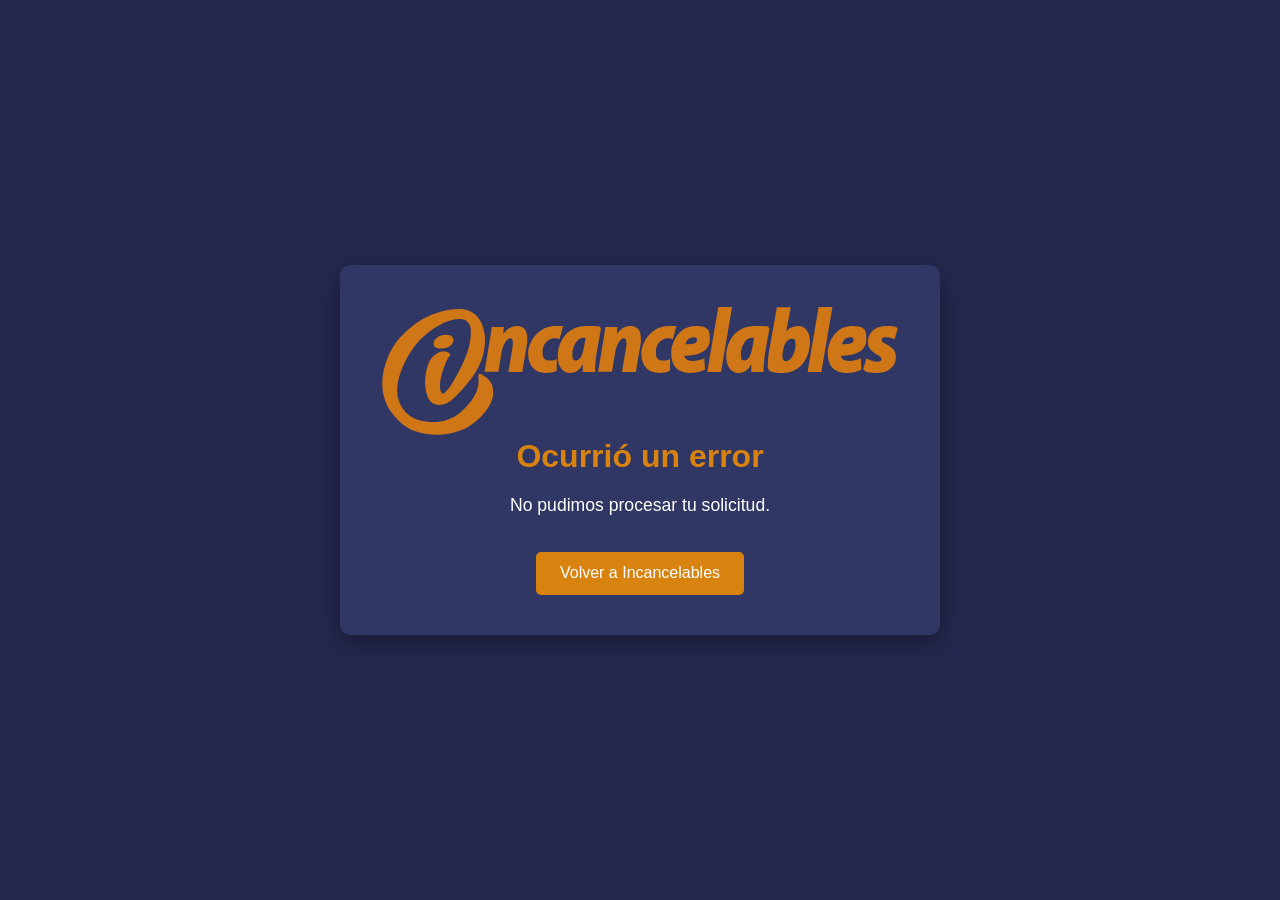
<file: pages/resultado.html>
<!DOCTYPE html>

<html lang="es">

<head>

    <meta charset="UTF-8">

    <meta name="viewport" content="width=device-width, initial-scale=1.0">
    <meta name="robots" content="noindex, nofollow">
    <link rel="icon" type="image/x-icon" href="../assets/irrobafav.svg">
    <title>

        Incancelables

    </title>

    <link rel="stylesheet" href="../styles/global.css">

    <link rel="stylesheet" href="../styles/resultado.css">

</head>

<body>
    <main class="resultado-page">

        <div class="resultado-card">
            <picture><img id="logo" src="../assets/incan_logo.svg" alt="logo inc"></picture>
            <h1 id="titulo">

                Cargando...

            </h1>

            <p id="mensaje">

                Procesando solicitud...

            </p>

            <div id="acciones">

            </div>

            <a id="btnVolver" class="btn" href="../index.html">

                Volver a Incancelables

            </a>

        </div>

    </main>
    <script src="../scripts/api/apiConfig.js"></script>
    <script src="../scripts/analytics.js"></script>
    <script src="../scripts/api/tiendaConfig.js"></script>
    <script src="../scripts/api/tiendaClient.js"></script>
    <script src="../scripts/resultado.js"></script>

</body>

</html>
</file>
<file: styles/global.css>
/* ==========================
   VARIABLES GLOBALES
   ========================== */
:root {
    /* ==========================
       MODO OSCURO (POR DEFECTO)
       ========================== */
    --page-bg: #17192d;
    --bg: #24284e;
    --bg-alt: #313764;
    --bg-dark: #1f223f;
    --accent: #d8830f;

    --text: #ffffff;
    --text-secondary: #d6d6d6;
    --text-on-card: #1f223f;

    --card: #ecece3;

    --overlay: rgba(0, 0, 0, 0.45);

    --cat-v1: #fe019a;
    --cat-v2: #EE00FF;

    --border: #4a4f74;

    --shadow: 0 8px 25px rgba(0, 0, 0, .35);

    /* Inputs */
    --input-bg: #222222;
    --input-text: #ffffff;
    --input-border: #3a3a3a;
    --focus-ring: var(--accent);

    /* Música */
    --text-muted: #c8c8c8;
    --button-border: #666666;
    --track-hover: #222222;
    --track-active: #d81f26;
    --player-bg: #000000;
}


/* ==========================
   MODO CLARO
   ========================== */

body.light {

    --page-bg: #f6f7fb;

    --bg: #e6eaf5;
    --bg-alt: #d7ddee;
    --bg-dark: #c8d0e6;

    --accent: #d8830f;

    --text: #222222;
    --text-secondary: #555555;
    --text-on-card: #222;

    --card: #ffffff;

    --overlay: rgba(255, 255, 255, .45);

    --cat-v1: #d30084;
    --cat-v2: #c100d8;

    --border: #d7dce8;

    --shadow: 0 8px 25px rgba(0, 0, 0, .12);

    /* Inputs */
    --input-bg: #ffffff;
    --input-text: #222222;
    --input-border: #c8d0e6;
    --focus-ring: var(--accent);

    /* Música */
    --text-muted: #666666;
    --button-border: #999999;
    --track-hover: #eceff5;
    --track-active: #d81f26;
    --player-bg: #000000;
}

/* Restablece márgenes, rellenos y el modelo de caja */
* {
    margin: 0;
    padding: 0;
    box-sizing: border-box;
}

/*anima la navegacion entre paginas */
/* @view-transition {
    navigation: auto;
}

::view-transition-group(main) {
    animation-duration: .45s;
    animation-timing-function: ease-in-out;
} */

/* ::view-transition-old(main) {
    animation: page-out .45s both;
}

::view-transition-new(main) {
    animation: page-in .45s both;
}

@keyframes page-out {
    from {
        transform: translateY(0);
    }

    to {
        transform: translateY(100%);
        opacity: 0;
    }
}

@keyframes page-in {
    from {
        transform: translateY(-100%);
        opacity: 0;
    }

    to {
        transform: translateY(0);
        opacity: 1;
    }
} */

/* Configuración general del documento */
html {
    scroll-behavior: smooth;
    font-family: Arial, Helvetica, sans-serif;
}

/* Configuración general del cuerpo de la página */
body {
    color: var(--text);

    transition:
        background-color .35s ease,
        color .35s ease;
}

/* ==========================
   ELEMENTOS GENERALES
   ========================== */
/* Imágenes responsivas */
img {
    width: 100%;
    display: block;
}

/* Enlaces */
a {
    text-decoration: none;
}

/* Encabezados de segundo nivel */
h2 {
    padding: 1rem;
    text-align: center;
}

/* ==========================
   HEADER
   ========================== */
.header {
    grid-area: header;
    position: sticky;
    top: 0;
    display: flex;
    justify-content: space-between;
    align-items: center;
    padding: 1rem;
    background: var(--bg-dark);
    z-index: 1000;
}

/* Logo de la banda */
.logo {
    width: clamp(250px, 45vw, 350px);
    height: auto;
    color: var(--accent);
    position: relative;
    top: 15px;
}

/* Imagen del logo */
.logo img {
    width: 100%;
    height: auto;
    /* padding-left: 1rem; */
}

/* Botón del menú móvil */
.menu-btn {
    border: none;
    background: none;
    color: var(--accent);
    font-size: 3rem;
    cursor: pointer;
}

/* Botón para cambiar el tema */
.theme-btn {
    background: none;
    border: none;
    font-size: 1.5rem;
    cursor: pointer;
    color: var(--accent);
}

/* Menú de navegación */
.nav {
    position: absolute;
    top: 100%;
    left: 0;
    width: 100%;
    background: var(--bg-dark);
    display: none;
    flex-direction: column;
    transition: all 0.5s ease;
}

/* Estado activo del menú móvil */
.nav.active {
    display: flex;
}

/* Enlaces del menú */
.nav a {
    color: var(--text);
    font-size: 1rem;
    padding: 1rem;
    display: inline-block;
    transition: all 0.5s ease;
    -webkit-transition: all 0.5s ease;
    -moz-transition: all 0.5s ease;
    -ms-transition: all 0.5s ease;
    -o-transition: all 0.5s ease;
}

/* 
.menu-btn-destacado {
    position: relative;
    color: white;
    z-index: 1;
}

.menu-btn-destacado::before {
    content: "";
    position: absolute;
    inset: -4px;
    background: #ff6a00;
    border-radius: 999px;
    z-index: -1;

    animation: respirar 2.5s ease-in-out infinite;
}

@keyframes respirar {

    0%,
    100% {
        transform: scale(1);
        opacity: 1;
    }

    50% {
        transform: scale(1.08);
        opacity: .75;
    }
} */

/* Efecto al pasar el mouse sobre el menú */
.nav a:hover {
    color: var(--accent);
    transform: translateX(5px) scale(1.8);
    -webkit-transform: translateX(5px) scale(1.8);
    -moz-transform: translateX(5px) scale(1.8);
    -ms-transform: translateX(5px) scale(1.8);
    -o-transform: translateX(5px) scale(1.8);
}


/* Botones principales */
.btn {
    display: inline-block;
    padding: .8rem 1.5rem;
    background: var(--accent);
    color: var(--text);
    border-radius: 5px;
    transition: all 0.3s ease;
}

/* Efecto hover del botón */
.btn:hover {
    transform: scale(1.2);
    -webkit-transform: scale(1.2);
    -moz-transform: scale(1.2);
    -ms-transform: scale(1.2);
    -o-transform: scale(1.2);
}

/* Estado al hacer clic */
.btn:active {
    background: var(--text);
    color: var(--accent);
}

/* ==========================
   CALL TO ACTION
   ========================== */
.call-to-action {
    color: var(--cat-v2);
    font-weight: bold;
    display: inline-block;
    transition: all 0.3s ease;
}

/* Efecto hover del enlace */
.call-to-action:hover {
    color: var(--text);
    text-transform: uppercase;
    text-shadow: 0 0 10px var(--cat-v1);
    transform: translateY(-5px) scale(1.8);
    -webkit-transform: translateY(-5px) scale(1.8);
    -moz-transform: translateY(-5px) scale(1.8);
    -ms-transform: translateY(-5px) scale(1.8);
    -o-transform: translateY(-5px) scale(1.8);
}

/* Estado al hacer clic */
.call-to-action:active {
    color: var(--cat-v2);
    text-shadow: 0 0 10px var(--text)
}

/* ==========================
   FOOTER
   ========================== */

footer {
    grid-area: footer;
    color: var(--accent);
    text-align: center;
    padding: 2rem;
    background: var(--bg-dark);
}

/* Contenedor de validaciones W3C */
.w3c-validations {
    display: flex;
    justify-content: center;
    align-items: center;
    padding: 1rem;
}

/* Logos de validación */
.w3c-validations img {
    height: 31px;
    width: auto;
    padding: 0.1rem;
    mix-blend-mode: luminosity;
    opacity: 0.4;
}

/* ==========================
   TABLET
   ========================== */

@media (min-width: 768px) {

    /* Oculta el botón hamburguesa */
    .menu-btn {
        display: none;
    }

    /* Navegación horizontal */
    .nav {
        position: static;
        display: flex;
        flex-direction: row;
        gap: 1rem;
        width: auto;
        background: none;
    }

    /* Animación de los enlaces */
    .nav a:hover {
        transform: scale(2.0) opacity(0.2);
        -webkit-transform: scale(2.0) opacity(0.2);
        -moz-transform: scale(2.0) opacity(0.2);
        -ms-transform: scale(2.0) opacity(0.2);
        -o-transform: scale(2.0) opacity(0.2);
    }
}

/* /////////////////////////////////////////////////////////////////////////////
   UTILIDADES
///////////////////////////////////////////////////////////////////////////// */

.hidden {
    display: none !important;
}

/* ==========================
   DESKTOP
   ========================== */

@media (min-width: 1024px) {

    /* Aumenta el tamaño del texto */
    p {
        font-size: 1.5rem;
    }
}

/* ==========================
   DESKTOP GRANDE
   ========================== */

@media (min-width: 1440px) {}
</file>
<file: styles/resultado.css>
/* ==========================
   RESULTADO
   ========================== */



.resultado-page {

    min-height:
        100vh;

    display:
        flex;

    justify-content:
        center;

    align-items:
        center;

    padding:
        1.5rem;

    background:
        var(--bg);

}


.resultado-card {

    width:
        100%;

    max-width:
        600px;

    background:
        var(--bg-alt);

    border-radius:
        10px;

    padding:
        2rem 1.5rem;

    text-align:
        center;

    box-shadow:
        var(--shadow);

}


.resultado-card h1 {

    color:
        var(--accent);

    font-size:
        2.5rem;

    line-height:
        1.2;

    margin-bottom:
        1rem;

}


.resultado-card p {

    font-size:
        1.25rem;

    line-height:
        1.6;

    margin-bottom:
        2rem;

}


.resultado-card .btn {

    width:
        100%;

}


@media (min-width: 768px) {

    .resultado-card {

        padding:
            2.5rem;

    }


    .resultado-card h1 {

        font-size:
            2rem;

    }


    .resultado-card p {

        font-size:
            1.1rem;

    }


    .resultado-card .btn {

        width:
            auto;

    }

}
</file>
